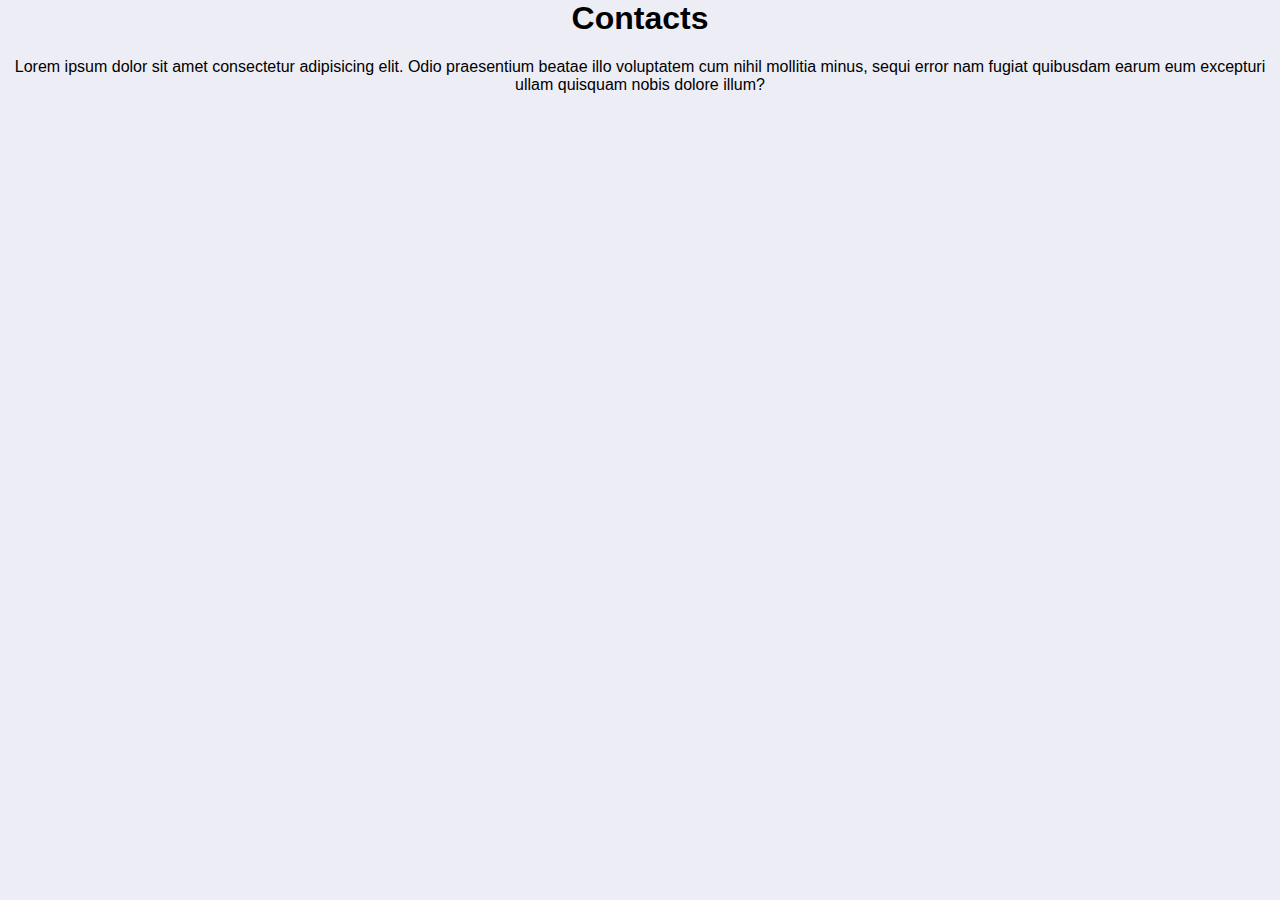
<file: contacts.html>
<html lang="en">

<head>
  <meta charset="UTF-8">
  <meta http-equiv="X-UA-Compatible" content="IE=edge">
  <meta name="viewport" content="width=device-width, initial-scale=1.0">
  <title>Document</title>
  <link rel="stylesheet" href="styles.css">
</head>

<body>
  <h1>Contacts</h1>
  <p>Lorem ipsum dolor sit amet consectetur adipisicing elit. Odio praesentium beatae illo voluptatem cum nihil mollitia
    minus, sequi error nam fugiat quibusdam earum eum excepturi ullam quisquam nobis dolore illum?</p>
</body>

</html>
</file>
<file: styles.css>
body{
  margin: 0;
  background: rgb(237, 237, 246);
  text-align: center;
}

* {
  box-sizing: border-box;
}

/* Create two columns that floats next to each other */
.column {
  float: left;
  padding: 10px;
}
.left {
  margin-top: 50px;
  width: 40%;
}
.right {
  margin-top: 50px;
  width: 60%;
  text-align: left;
}

/* Clear floats after the columns */
.row:after {
  content: "";
  display: table;
  clear: both;
}

/* Responsive layout - makes the two columns stack on top of each other instead of next to each other */
@media screen and (max-width: 600px) {
  .column {
    width: 100%;
  }
}


h1 {
  font-family: Avenir, Arial, Helvetica, sans-serif;
}
h2 {
  font-family: Avenir, Arial, Helvetica, sans-serif;
}
h3 {
  font-family: Avenir, Arial, Helvetica, sans-serif;
}
h4 {
  font-family: Avenir, Arial, Helvetica, sans-serif;
}
h5 {
  font-family: Avenir, Arial, Helvetica, sans-serif;
}
h6 {
  font-family: Avenir, Arial, Helvetica, sans-serif;
}
p {
  font-family: Arial, Helvetica, sans-serif;
}
</file>
